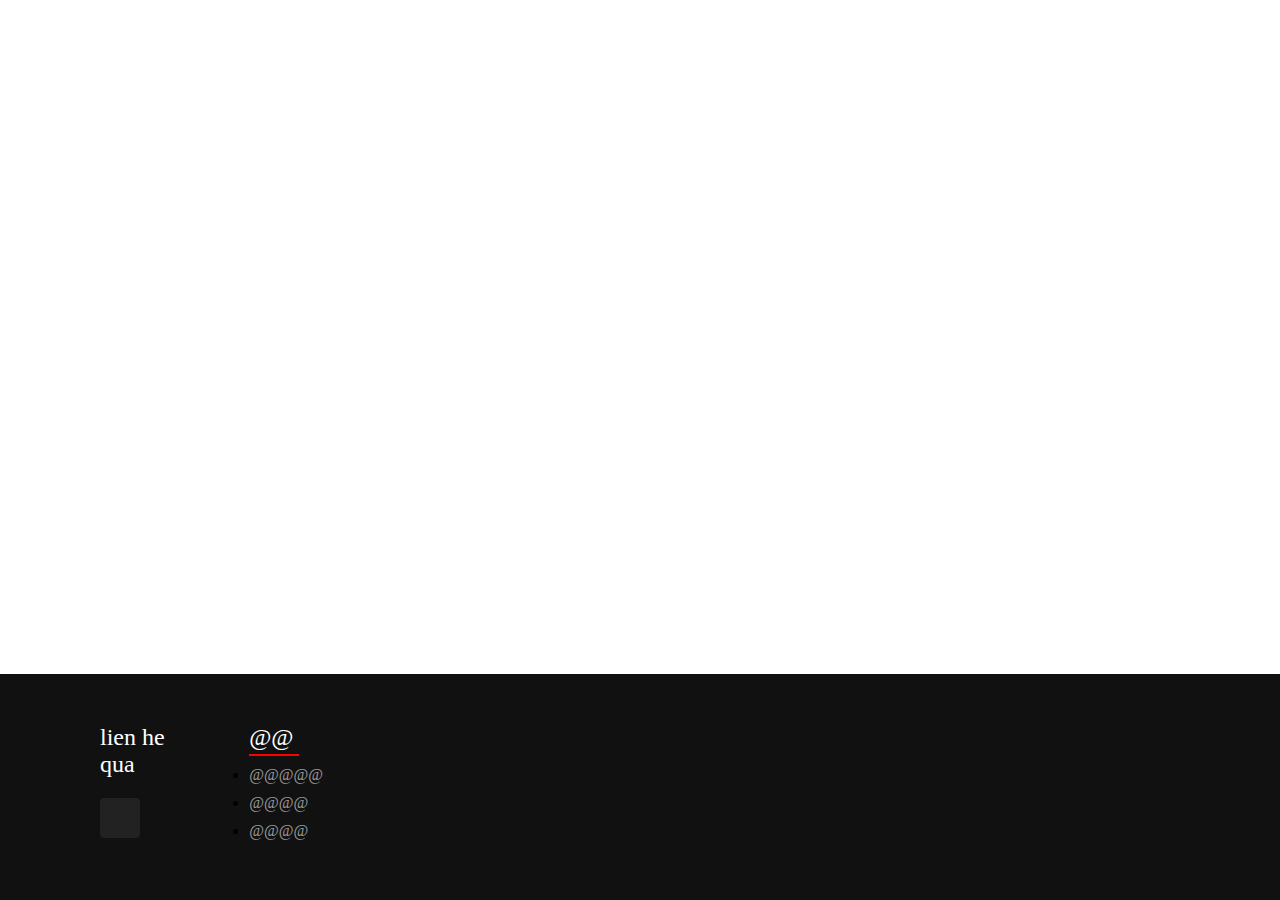
<file: component/spck/footer.html>
<!DOCTYPE html>
 <html lang="en">
 <head>
     <meta charset="UTF-8">
     <meta name="viewport" content="width=device-width, initial-scale=1.0">
     
     
     <link rel="stylesheet" href="footer.css">
     <title><footer></footer></title>
 </head>
 <body id="Body">
    <footer>
        <div class="container">
            
            <div class="noi-dung about">
                <h2>lien he qua</h2>
              
                <ul class="social-icon">
                  
                
                    
                    <li><a href=""><i class="fa fa-github"></i></a></li>
                   
                </ul>
            </div>
        
            <div class="noi-dung links">
                <h2>@@</h2>
                <ul>
                   
                    <li><a href="#">@@@@@</a></li>
                    <li><a href="#">@@@@</a></li>
                    <li><a href="#">@@@@</a></li>
                </ul>
            </div>
      
            
       
        </div>
    </footer>
 </body>
 </html>
</file>
<file: component/spck/footer.css>
*{
    margin: 0;
    padding: 0;
    box-sizing: border-box;
    font-family: Roboto;
}
body{
    display: flex;
    justify-content: flex-end;
    align-items: center;
    min-height: 100vh;
    flex-direction: column;
    background: url(https://elite-symbol.com/wp-content/uploads/2018/10/doc-sach-2.jpg);
}
footer{
    position: relative;
    width: 100%;
    height: auto;
    padding: 50px 100px;
    background: #111;
    display: flex;
    justify-content: space-between;
    flex-wrap: wrap;
}
footer .container{
    display: flex;
    justify-content: space-between;
    flex-wrap: wrap;
    flex-direction: row;
}
/* Phần Nội Dung */
footer .container .noi-dung{
    margin-right: 30px;
}
footer  .container .noi-dung.about{
    width:40%;
}
footer .container .noi-dung.about h2{
    position: relative;
    color: #fff;
    font-weight: 500;
    margin-bottom: 15px;
}


/*facebook and github*/
.social-icon{
    margin-top: 20px;
    display: flex;
}
.social-icon li {
    list-style: none;
}
.social-icon li a{
    display: inline-block;
    width: 40px;
    height: 40px;
    background: #222;
    display: flex;
    justify-content: center;
    align-items: center;
    margin-right: 10px;
    text-decoration: none;
    border-radius: 4px;
}


.social-icon li a .fa{
    color: #fff;
    font-size: 20px;
}
.links h2{
    position: relative;
    color: #fff;
    font-weight: 500;
    margin-bottom: 15px;
}

.links h2::before{
    content: '';
    position: absolute;
    bottom: -5px;
    left: 0;
    width: 50px;
    height: 2px;
    background: #f00;
}
.links{
   position: relative;
   width: 25%;
}

.links ul li a{
    color: #999;
    text-decoration: none;
    margin-bottom: 10px;
    display: inline-block;
}
</file>
